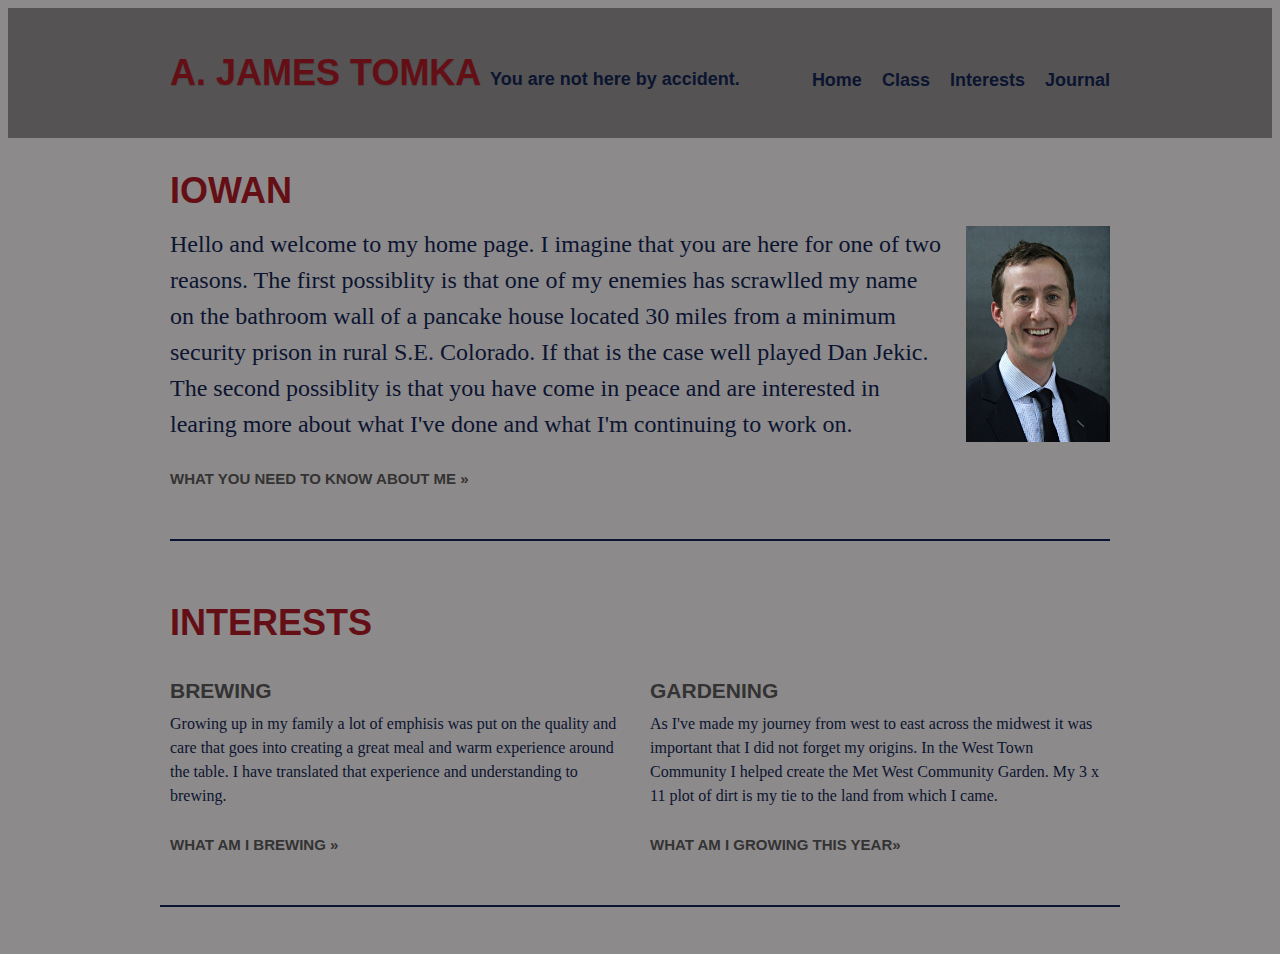
<file: Homepage/index.html>
<!DOCTYPE html>
<html lang="en">
  <head>
  	<meta charset="utf-8">
  	<meta http-equiv="X-UA-Compatible" content="IE=edge,chrome=1">
  	<title>A. James Tomka</title>
  	<meta name="description" content="The location of all things you need to know about Andrew Tomka.">
  	<meta name="viewpoint" content="width=device-width">
  	<link href="" rel="stylesheet">
  	<link rel="stylesheet" href="styles/styles.css">
  </head>
  <body>
  		<!-- Primary Header -->
	<header class="primary-header group">
	  <div class="container">
	    <h1 class="primary-logo">
	      <a href="index.html">A. James Tomka
	      	<span class="h-standfirst">You are not here by accident.</span>
	      </a>
	    </h1>
	    <nav class="primary-nav">
	      <ul class="list-compact">
	      	<li class="nav-active">
	      	  <a href="index.html">Home</a>
	      	</li>
	      	<li>
	      	  <a href="experiments.html">Class</a>
	      	</li>
	      	<li>
	      	  <a href="interests.html">Interests</a>
	      	</li>
	      	<li>
	      	  <a href="journal2.html">Journal</a>
	      	</li>
	      </ul>
		</nav>
	  </div>
	</header>
	<div class="container">
	  <!-- welcome -->
	  <section class="divider gutters">
	  	<h2>Iowan</h2>
	  	<img class="avatar avatar-pulled" src="assets/img/andy.jpg" alt="A.J.Tomka">
	  	<p class="text-intro">
	  		Hello and welcome to my home page. I imagine that you are here for one of two reasons. The first possiblity is that one of my enemies has scrawlled my name on the bathroom wall of a pancake house located 30 miles from a minimum security prison in rural S.E. Colorado. If that is the case well played Dan Jekic. The second possiblity is that you have come in peace and are interested in learing more about what I've done and what I'm continuing to work on.
	  	</p>
	  	<p>
	  	  <a class="link-feat" href="about.html">What you need to know about me »</a>
	  	</p>
	  </section>
	  <!-- Interests -->
	  <section class="divider group">
	  	<h2 class="gutters">Interests</h2>
	  	<div class="col-2">
		  <h4 class="baseline-bottom">
		  	<a href="interests.html">Brewing</a>
		  </h4>
		  <p>Growing up in my family a lot of emphisis was put on the quality and care that goes into creating a great meal and warm experience around the table. I have translated that experience and understanding to brewing.
		  </p>
		  <p>
		  	<a class="link-feat" href="interests.html#link-brewing-application">What am I brewing »</a>
		  </p>
	  	</div>
	    <div class="col-2">
		  <h4 class="baseline-bottom">
		  	<a href="interests.html#link-bikes-application">Gardening</a>
		  </h4>
		  <p>As I've made my journey from west to east across the midwest it was important that I did not forget my origins. In the West Town Community I helped create the Met West Community Garden. My 3 x 11 plot of dirt is my tie to the land from which I came. 
		  </p>
		  <p>
		  	<a class="link-feat" href="interests.html#link-gardening-application">What am I growing this year»</a>
		  </p>
	  	</div>
	</div>
  </body>
</html>
</file>
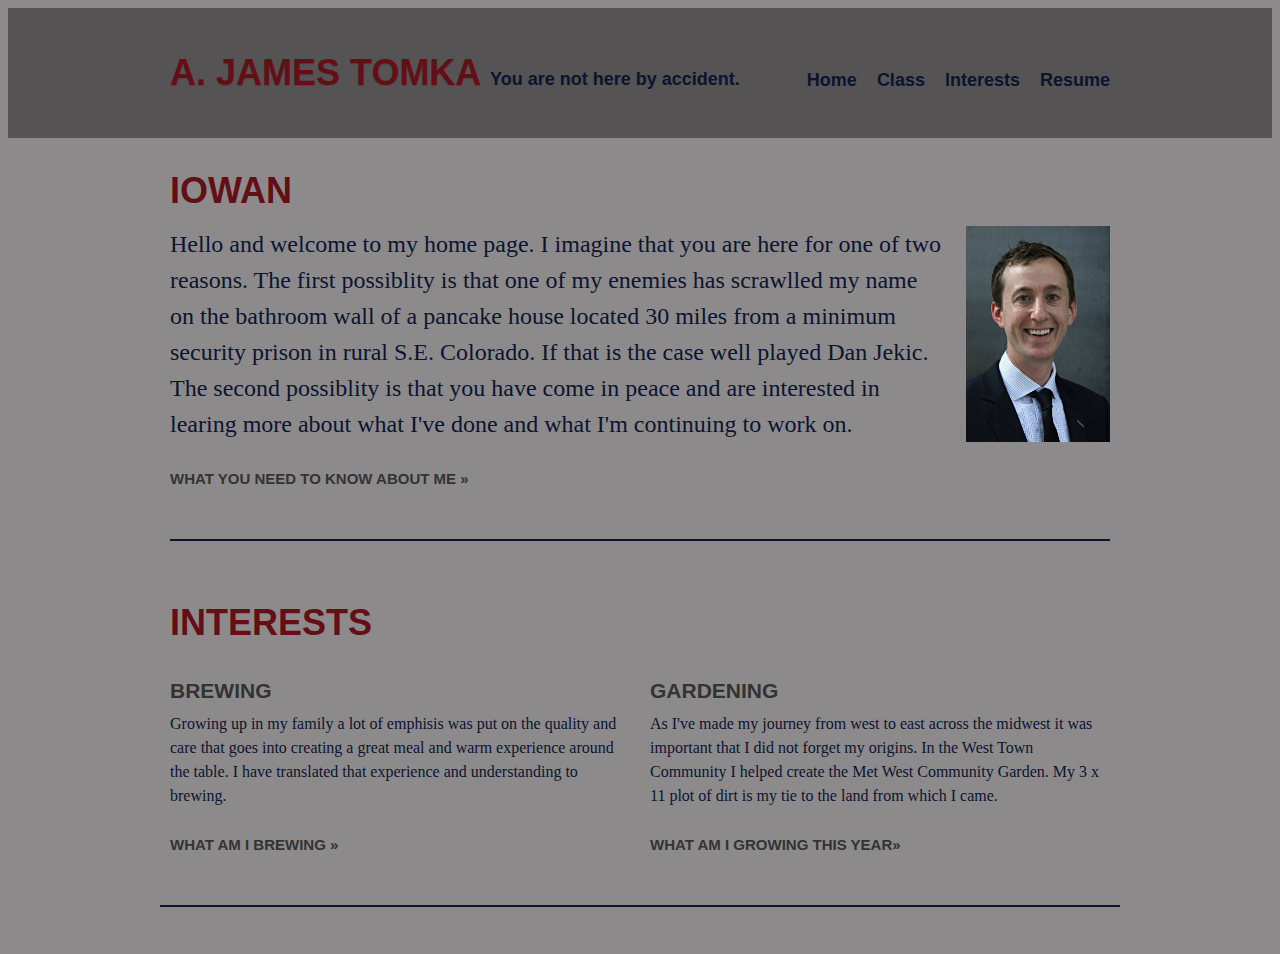
<file: Homepage/AndyTomka.html>
<!DOCTYPE html>
<html lang="en">
  <head>
  	<meta charset="utf-8">
  	<meta http-equiv="X-UA-Compatible" content="IE=edge,chrome=1">
  	<title>A. James Tomka</title>
  	<meta name="description" content="The location of all things you need to know about Andrew Tomka.">
  	<meta name="viewpoint" content="width=device-width">
  	<link href="" rel="stylesheet">
  	<link rel="stylesheet" href="styles/styles.css">
  </head>
  <body>
  		<!-- Primary Header -->
	<header class="primary-header group">
	  <div class="container">
	    <h1 class="primary-logo">
	      <a href="index.html">A. James Tomka
	      	<span class="h-standfirst">You are not here by accident.</span>
	      </a>
	    </h1>
	    <nav class="primary-nav">
	      <ul class="list-compact">
	      	<li class="nav-active">
	      	  <a href="index.html">Home</a>
	      	</li>
	      	<li>
	      	  <a href="experiments.html">Class</a>
	      	</li>
	      	<li>
	      	  <a href="interests.html">Interests</a>
	      	</li>
	      	<li>
	      	  <a href="resume.html">Resume</a>
	      	</li>
	      </ul>
		</nav>
	  </div>
	</header>
	<div class="container">
	  <!-- welcome -->
	  <section class="divider gutters">
	  	<h2>Iowan</h2>
	  	<img class="avatar avatar-pulled" src="assets/img/andy.jpg" alt="A.J.Tomka">
	  	<p class="text-intro">
	  		Hello and welcome to my home page. I imagine that you are here for one of two reasons. The first possiblity is that one of my enemies has scrawlled my name on the bathroom wall of a pancake house located 30 miles from a minimum security prison in rural S.E. Colorado. If that is the case well played Dan Jekic. The second possiblity is that you have come in peace and are interested in learing more about what I've done and what I'm continuing to work on.
	  	</p>
	  	<p>
	  	  <a class="link-feat" href="about.html">What you need to know about me »</a>
	  	</p>
	  </section>
	  <!-- Interests -->
	  <section class="divider group">
	  	<h2 class="gutters">Interests</h2>
	  	<div class="col-2">
		  <h4 class="baseline-bottom">
		  	<a href="interests.html">Brewing</a>
		  </h4>
		  <p>Growing up in my family a lot of emphisis was put on the quality and care that goes into creating a great meal and warm experience around the table. I have translated that experience and understanding to brewing.
		  </p>
		  <p>
		  	<a class="link-feat" href="interests.html#link-brewing-application">What am I brewing »</a>
		  </p>
	  	</div>
	    <div class="col-2">
		  <h4 class="baseline-bottom">
		  	<a href="interests.html#link-bikes-application">Gardening</a>
		  </h4>
		  <p>As I've made my journey from west to east across the midwest it was important that I did not forget my origins. In the West Town Community I helped create the Met West Community Garden. My 3 x 11 plot of dirt is my tie to the land from which I came. 
		  </p>
		  <p>
		  	<a class="link-feat" href="interests.html#link-gardening-application">What am I growing this year»</a>
		  </p>
	  	</div>
	</div>
  </body>
</html>
</file>
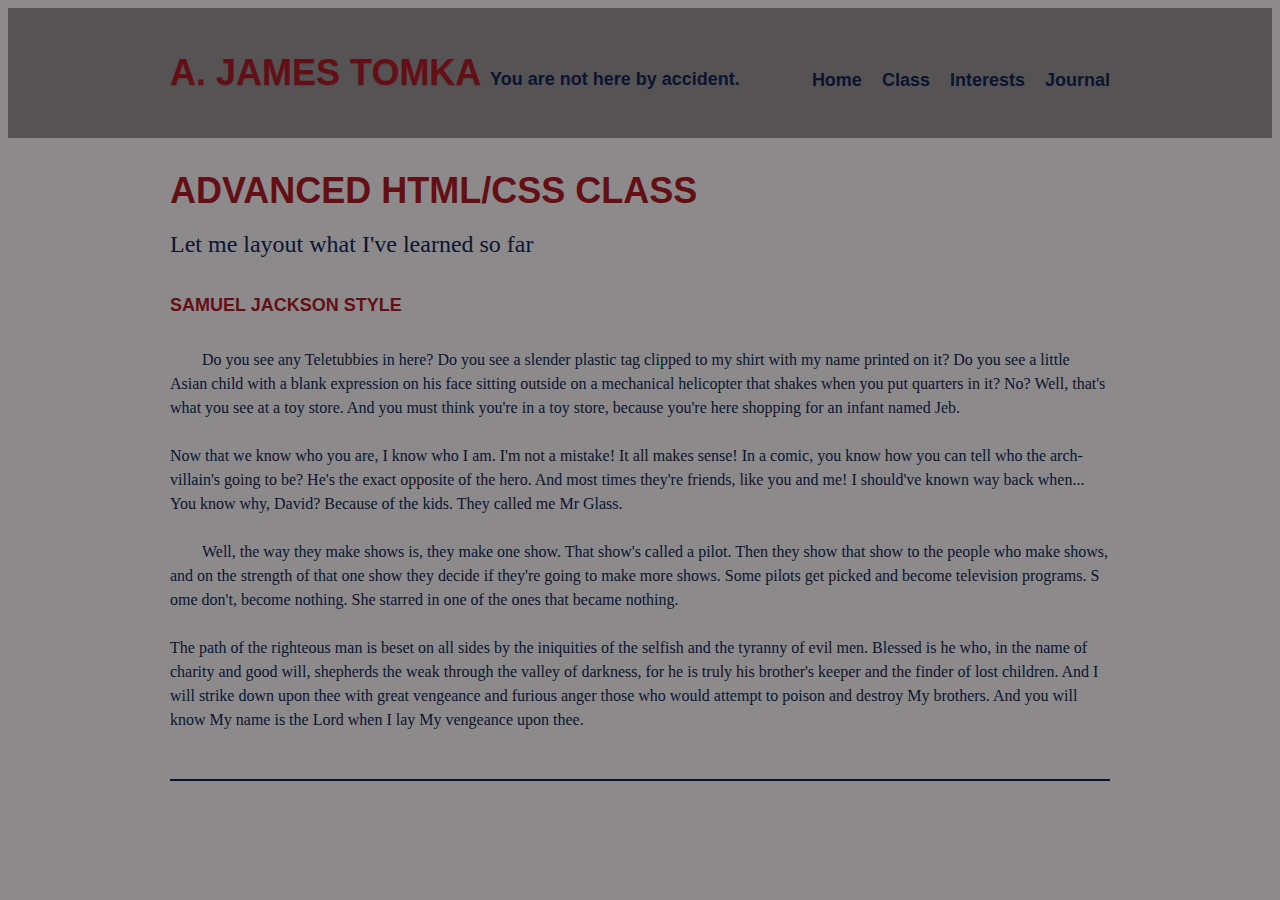
<file: Homepage/journal.html>
<!DOCTYPE html>
<html lang="en">
  <head>
  	<meta charset="utf-8">
  	<meta http-equiv="X-UA-Compatible" content="IE=edge,chrome=1">
  	<title>A. James Tomka</title>
  	<meta name="description" content="The location of all things you need to know about Andrew Tomka.">
  	<meta name="viewpoint" content="width=device-width">
  	<link href="" rel="stylesheet">
  	<!-- <link rel="stylesheet" href="styles/styles.css"> -->
  	<link rel="stylesheet" href="styles/styles1.css">
  </head>
  <body>
  		<!-- Primary Header -->
	<header class="primary-header group">
	  <div class="container">
	    <h1 class="primary-logo">
	      <a href="index.html">A. James Tomka
	      	<span class="h-standfirst">You are not here by accident.</span>
	      </a>
	    </h1>
	    <nav class="primary-nav">
	      <ul class="list-compact">
	      	<li class="nav-active">
	      	  <a href="index.html">Home</a>
	      	</li>
	      	<li>
	      	  <a href="experiments.html">Class</a>
	      	</li>
	      	<li>
	      	  <a href="interests.html">Interests</a>
	      	</li>
	      	<li>
	      	  <a href="journal.html">Journal</a>
	      	</li>
	      </ul>
		</nav>
	  </div>
	</header>
	<div class="container">
	  <!-- Journal Entry -->
	 <section class="divider gutters">
	  <h2>Advanced HTML/CSS Class</h2>
	   <p class="text-intro">
	  		Let me layout what I've learned so far
	   </p>
	   	  <h5>Samuel Jackson Style</h5>	
	   	  <p class="complex-experiment">
			Do you see any Teletubbies in here? Do you see a slender plastic tag clipped to my shirt with my name printed on it? Do you see a little Asian child with a blank expression on his face sitting outside on a mechanical helicopter that shakes when you put quarters in it? No? Well, that's what you see at a toy store. And you must think you're in a toy store, because you're here shopping for an infant named Jeb.
		  </p>	
		  <p>
			Now that we know who you are, I know who I am. I'm not a mistake! It all makes sense! In a comic, you know how you can tell who the arch-villain's going to be? He's the exact opposite of the hero. And most times they're friends, like you and me! I should've known way back when... You know why, David? Because of the kids. They called me Mr Glass.
		  </p>
		  <p class="complex-experiment">	
			Well, the way they make shows is, they make one show. That show's called a pilot. Then they show that show to the people who make shows, 
			and on the strength of that one show they decide if they're going to make more shows. Some pilots get picked and become television programs. S
			ome don't, become nothing. She starred in one of the ones that became nothing.
		  </p>	
		  <p> 	
			The path of the righteous man is beset on all sides by the iniquities of the selfish and the tyranny of evil men. Blessed is he who, in the name of charity and good will, shepherds the weak through the valley of darkness, for he is truly his brother's keeper and the finder of lost children. And I will strike down upon thee with great vengeance and furious anger those who would attempt to poison and destroy My brothers. And you will know My name is the Lord when I lay My vengeance upon thee.
		  </p>	

	<!--  <p class="text-intro">
	  		How to create a usable collapsable menu
	   </p>
	   	  <h5>Samuel Jackson Style</h5>	
	   	  	<input type="checkbox" id="toggle">
	   	  	<label for="toggle">☰</label>	
	   	  	<nav>
	   	  	  <ul>
	   	  	  	<li><a href="#">Snakes</a></li>
	   	  	  	<li><a href="#">Religion</a></li>
	   	  	  	<li><a href="#">Patches</a></li>
	   	  	  	<li><a href="#">McDowells</a></li>
	   	  	  </ul>
	   	  	</nav> -->

    </div>
 </body>
</html>
</file>
<file: Homepage/styles/styles.css>
header{
	margin: 0;
	border: 0;
	font-size: 100%;
	font: inherit;
	vertical-align: baseline;
	display: block;
}


body{
	background: #8D8A8B;
	color: #0B1430;
	font: 16px/24px "PT Serif", Constantina, Palatino, "Palatino Linotype", Georgia, serif;	
}

div{
	display: block;
}

h1, h2, h3, h4, h5, h6{
	font-size: 36px;
	line-height: 10px;
	text-transform: uppercase;
	color: #640F16;
	font-family: "PT Sans Narrow", "Helvetica Neue", Helvetica, Arial, sans-serif;
	font-weight: 700;
	display: block;
}

a{
	color: #640F16;
	text-decoration: none;
	-webkit-transition: all .15s linear;
	transition: all .15s linear;
}

article, aside, footer, header, hgroup, main, nav, section{
	display: block;
}

ul, menu, dir {
	display: block;
	-webkit-margin-before: 1em;
	   -moz-margin-after: 1em;
         -o-margin-start: 0px;
            margin-end: 0px;
	-webkit-padding-start:40px;		
}

li{
	display: list-item;
	text-align: -webkit-match-parent;
}



.group{
	clear: both;
}

.group:before, .group:after{
	content: "";
	display: table;
}

.group:after{
	clear: both;
}

.primary-header{
	background: #555353;
	color: #143258;
	margin-bottom: 48px;
	padding: 23px 0;
}


.container{
	max-width: 960px;
	margin: 0 auto;
}


.primary-logo{
	float: left;
	line-height: 1;
	margin-left: 10px;
	text-shadow: 0 1px 1px rgba(0,0,0, .15);
}

.primary-logo a{
	color: #640F16;

}

.primary-logo span{
	color: #0B1430;
	font-size: 18px;
	text-shadow: none;
	text-transform: none;
}

h4 .h-standfirst{
	font-size: 12px;
}

.primary-nav{
	float: right;
	margin-top: 21px;
}

.primary-nav a:hover, .nav-active a{
	color: #fff;
}

.list-compact{
	list-style: none;
}

.primary-nav li{
	float: left;
	margin: 0 10px;
}

.nav-active a{
	cursor: default;
	color: #640F16; 
}

.primary-nav a{
	font: 700 18px/24px "PT Sans Narrow", "Helvetica Neue", Helvetica, Arial, sans-serif;
	color: #0B1430; 
}


/*welcome*/

.container{
	max-width: 960px;
	margin: 0 auto;

}

.divider{
	border-bottom: 2px solid #0B1430;
	margin-bottom: 47px;
	padding-bottom: 23px;
}

.gutters{
	margin-left: 10px;
	margin-right: 10px;
}

.avatar-pulled{
	float:right;
	margin-left: 20px;
	width: 144px;
}

.avatar-intrests{
	float:right;
	margin-left: 20px;
	width: 250px;
}

.avitar{
	-webkit-border-radius: 50%;
	border-radius: 50%;
	display: block;
	margin-bottom: 24px;
}

.text-intro{
	font-size: 24px;
	line-height: 36px;
}

p{
	margin-bottom: 24px;
	display: block;
	-webkit-margin-before: 1em;
	   -moz-margin-after:  1em;
         -o-margin-start:  0px;
    -webkit-margin-end:    0px;
}

.col-1, .col-2, .col-3{
	float: left;
	margin-left: 10px;
	margin-right: 10px; 
}


.col-2{
	width: 460px;
}

.baseline-bottom{
	margin-bottom: 16px;
	font-size: 21px;
}

.link-feat{
	font: 700 15px/26px "PT Sans Narrow", "Helvetica Neue", Helvetica, Arial, sans-serif;
	text-transform: uppercase;
}

/*buttons*/

.margin-bottom{
	margin-bottom: 20px;
}

.col-baselines{
	padding-bottom: 20px;
	padding-top: 20px;
}

.col-gutters{
	padding-left: 20px;
	padding-right: 20px;
}

.box-offset{
	background: #fff;
	border: 1px solid #d4d4d4;
	-webkit-border-radius: 5px;
	border-radius: 5px;
}

section{
	display: block;
}

h3{
	color: #404853;
	margin: 0 0 20px 0;
	font-size: 24px;
	display: block;
	-webkit-margin-before: .83em;
	-webkit-margin-after: .83em;
	-webkit-margin-start: 0px;
	-webkit-margin-end: 0px;
	font-weight: bold;
}

.btn{
	background-color: #006dcc;
	background-image: linear-gradient(#08c, #04c);
	background-color: #04c, #04c, #002a80, #04c;
	border-width: 1px;
	-webkit-border-radius: 4px;
	border-radius: 4px;
	color: #fff;
	cursor: pointer;
	display: inline-block;
	font: 14px/20px "Helvetica Neue Light", "Helvetica Neue", Helvetica, Arial, "lucida grande" sans-serif;
	margin: 0;
	padding: 4px 12px;
	text-align: center;
	text-decoration: none;
	text-shadow: 0 -1px 0 rgba(0,0,0,0.25);
	vertical-align: middle;
}

.btn-success{
	background-color: #5bb75b;
	background-image: linear-gradient(#62c462, #51a351);
	border-color: #51a351, #51a351, #387038, #51a351;
}

.btn-warning{
    background-color: #faa732;
	background-image: linear-gradient(#fbb450, #f89406);
	border-color: #f89406, #f89406, #ad6704, #f89406,;
}

.btn-danger{
    background-color: #da4f49;
	background-image: linear-gradient(#ee5f5b, #bd362f);
	border-color: #bd362f, #bd362f, #802420, #bd362f;
}

.btn-boring{
    background-color: #f5f5f5;
	background-image: linear-gradient(#fff, #e6e6e6);
	border-color: #e6e6e6, #e6e6e6, #bfbfbf, #e6e6e6;
	color: #333;
	text-shadow: 0 1px 1px rgba(255, 255, 255, 0.75);
}

.btn-larger{
	-webkit-border-radius: 6px;
	border-radius: 6px;
	font-size: 18px;
	padding: 11px 19px;
}

.btn-small{
	-webkit-border-radius: 3px;
	border-radius: 3px;
	font-size: 12px;
	padding: 2px 10px;
}

.btn-mini{
	-webkit-border-radius: 3px;
	border-radius: 3px;
	font-size: 10px;
	padding: 0px 6px;
}


/*message warnings*/

.chat-nav{
	background: #e4efee;
	border-radius: 65px/55px;
	width: 450px;
	height: 125px;

}

.mssg-box{
	position: absolute;
	margin: 10px;
	border-radius: 50%;
	width: 100px;
	height: 100px;
	background-color: #EC6C3B;
	background-image:url('assets/img/mssg2.png');
	background-repeat:no-repeat;
}

.mssg-alert{
	width: 39px;
	height: 39px;
}

.mssg-count{
	position: absolute;
	border-radius: 50%;
	width: 25px;
	height: 25px;
	background-color: black;
	color: #fff;
	vertical-align: center;
	text-align: center;
	margin-left: 70px;
	font: "Helvetica Neue Light", "Helvetica Neue", Helvetica, Arial, "lucida grande" sans-serif;
}

.mssg-master{
	position: absolute;
	margin-top: 40px;
	margin-left: 150px;

	/*float: right;*/
}

.chat-mssg{
	padding-bottom: 50px;
	text-decoration: bold;
}

.chat-timestamp{
	position: absolute;
	width: 150px;

}


/*tool tip*/

ul{
	display: block;
	-webkit-margin-before: 1em;
	-webkit-margin-after: 1em;
	-webkit-margin-start: 0px;
	-webkit-margin-end: 0px;
	-webkit-padding-start: 40px;
	
}

ul,li{
	list-style: none;
}

a{
	color: #333;
	text-decoration: none;
}

.list-container{
	text-align: center;
}

.tt-wrapper{
	padding: 0;
	width: 435px;
	height: 70px;
	margin: 80px auto 30px auto;
	list-style: none;
	display: inline;
}


.tt-wrapper li a{
    display: block;
    width: 68px;
    height: 70px;
    margin: 0 2px;
    outline: none;
    background: transparent 
    url(../assets/img/images.png) no-repeat top left;
    position: relative;

}


.tt-wrapper li .tt-gplus{
    background-position: 0px 0px;
}
.tt-wrapper li .tt-twitter{
    background-position: -68px 0px;
}
.tt-wrapper li .tt-dribbble{
    background-position: -136px 0px;
}
.tt-wrapper li .tt-facebook{
    background-position: -204px 0px;
}
.tt-wrapper li .tt-linkedin{
    background-position: -272px 0px;
}
.tt-wrapper li .tt-forrst{
    background-position: -204px 0px;
}


.tt-wrapper li a span{
    width: 100px;
    height: auto;
    line-height: 20px;
    padding: 10px;
    left: 50%;
    margin-left: -64px;
    font-family: 'Alegreya SC', Georgia, serif;
    font-weight: 400;   
    font-style: italic;
    font-size: 14px;
    color: #719DAB;
    text-shadow: 1px 1px 1px rgba(0, 0, 0, 0.1);
    text-align: center;
    border: 4px solid #fff;
    background: rgba(255,255,255,0.3);
    text-indent: 0px;
    border-radius: 5px;
    position: absolute;
    pointer-events: none;
    bottom: 100px;
    opacity: 0;
    box-shadow: 1px 1px 2px rgba(0,0,0,0.1);
    -webkit-transition: all 0.3s ease-in-out;
    transition: all .03s ease-in-out;
}


.tt-wrapper li a span:before,
.tt-wrapper li a span:after{
    content: '';
    position: absolute;
    bottom: -15px;
    left: 50%;
    margin-left: -9px;
    width: 0;
    height: 0;
    border-left: 10px solid transparent;
    border-right: 10px solid transparent;
    border-top: 10px solid rgba(0,0,0,0.1);
}

.tt-wrapper li a span:after{
    bottom: -14px;
    margin-left: -10px;
    border-top: 10px solid #fff;
}


.tt-wrapper li a:hover span{
    opacity: 0.9;
    bottom: 70px;
}
</file>
<file: Homepage/styles/styles1.css>
header{
	margin: 0;
	border: 0;
	font-size: 100%;
	font: inherit;
	vertical-align: baseline;
	display: block;
}


body{
	background: #8D8A8B;
	color: #0B1430;
	font: 16px/24px "PT Serif", Constantina, Palatino, "Palatino Linotype", Georgia, serif;	
}

div{
	display: block;
}

h1, h2, h3, h4, h5, h6{
	font-size: 36px;
	line-height: 10px;
	text-transform: uppercase;
	color: #640F16;
	font-family: "PT Sans Narrow", "Helvetica Neue", Helvetica, Arial, sans-serif;
	font-weight: 700;
	display: block;
}

a{
	color: #640F16;
	text-decoration: none;
	-webkit-transition: all .15s linear;
	transition: all .15s linear;
}

article, aside, footer, header, hgroup, main, nav, section{
	display: block;
}

ul, menu, dir {
	display: block;
	-webkit-margin-before: 1em;
	   -moz-margin-after: 1em;
         -o-margin-start: 0px;
            margin-end: 0px;
	-webkit-padding-start:40px;		
}

li{
	display: list-item;
	text-align: -webkit-match-parent;
}



.group{
	clear: both;
}

.group:before, .group:after{
	content: "";
	display: table;
}

.group:after{
	clear: both;
}

.primary-header{
	background: #555353;
	color: #143258;
	margin-bottom: 48px;
	padding: 23px 0;
}


.container{
	max-width: 960px;
	margin: 0 auto;
}


.primary-logo{
	float: left;
	line-height: 1;
	margin-left: 10px;
	text-shadow: 0 1px 1px rgba(0,0,0, .15);
}

.primary-logo a{
	color: #640F16;

}

.primary-logo span{
	color: #0B1430;
	font-size: 18px;
	text-shadow: none;
	text-transform: none;
}

h4 .h-standfirst{
	font-size: 12px;
}

.primary-nav{
	float: right;
	margin-top: 21px;
}

.primary-nav a:hover, .nav-active a{
	color: #fff;
}

.list-compact{
	list-style: none;
}

.primary-nav li{
	float: left;
	margin: 0 10px;
}

.nav-active a{
	cursor: default;
	color: #640F16; 
}

.primary-nav a{
	font: 700 18px/24px "PT Sans Narrow", "Helvetica Neue", Helvetica, Arial, sans-serif;
	color: #0B1430; 
}


/*welcome*/

.container{
	max-width: 960px;
	margin: 0 auto;

}

.divider{
	border-bottom: 2px solid #0B1430;
	margin-bottom: 47px;
	padding-bottom: 23px;
}

.gutters{
	margin-left: 10px;
	margin-right: 10px;
}

.avatar-pulled{
	float:right;
	margin-left: 20px;
	width: 144px;
}

.avatar-intrests{
	float:right;
	margin-left: 20px;
	width: 250px;
}

.avitar{
	-webkit-border-radius: 50%;
	border-radius: 50%;
	display: block;
	margin-bottom: 24px;
}

.text-intro{
	font-size: 24px;
	line-height: 36px;
}

p{
	margin-bottom: 24px;
	display: block;
	-webkit-margin-before: 1em;
	   -moz-margin-after:  1em;
         -o-margin-start:  0px;
    -webkit-margin-end:    0px;
}

.col-1, .col-2, .col-3{
	float: left;
	margin-left: 10px;
	margin-right: 10px; 
}


.col-2{
	width: 460px;
}

.baseline-bottom{
	margin-bottom: 16px;
	font-size: 21px;
}

.link-feat{
	font: 700 15px/26px "PT Sans Narrow", "Helvetica Neue", Helvetica, Arial, sans-serif;
	text-transform: uppercase;
}

/*buttons*/

.margin-bottom{
	margin-bottom: 20px;
}

.col-baselines{
	padding-bottom: 20px;
	padding-top: 20px;
}

.col-gutters{
	padding-left: 20px;
	padding-right: 20px;
}

.box-offset{
	background: #fff;
	border: 1px solid #d4d4d4;
	-webkit-border-radius: 5px;
	border-radius: 5px;
}

section{
	display: block;
}

h3{
	color: #404853;
	margin: 0 0 20px 0;
	font-size: 24px;
	display: block;
	-webkit-margin-before: .83em;
	-webkit-margin-after: .83em;
	-webkit-margin-start: 0px;
	-webkit-margin-end: 0px;
	font-weight: bold;
}


/*Journal styling*/

h5{
	font-size: 18px;
	line-height: 26px;
}

.complex-experiment{
	text-indent: 2em;
}

.complex-experiment ~ p{
	text-indent: none;
}

/*Sibling selectors*/

/*input{
	display: none;
}

label{
	background: #f5f5f5;
	background: linear-gradient(#fff, #eee);
	border: 1px solid #ccc;
	border-radius: 6px;
	cursor: pointer;
	padding: 8px;
}

label:hover{
	color: #f7941d;
}

input:checked + label{
	background: #f5f5f5;
	box-shadow: inset 0 1px 2px rgba(0, 0, 0, 0.15);
	color: #8c9198;
}

input:hover + :checked + label{
	color: #f7941d;
}

nav{
	max-height: 0;
	overflow: hidden;
	transition: all .2s linear;
}

input:checked ~ nav{
	max-height: 500px;
}*/
</file>
